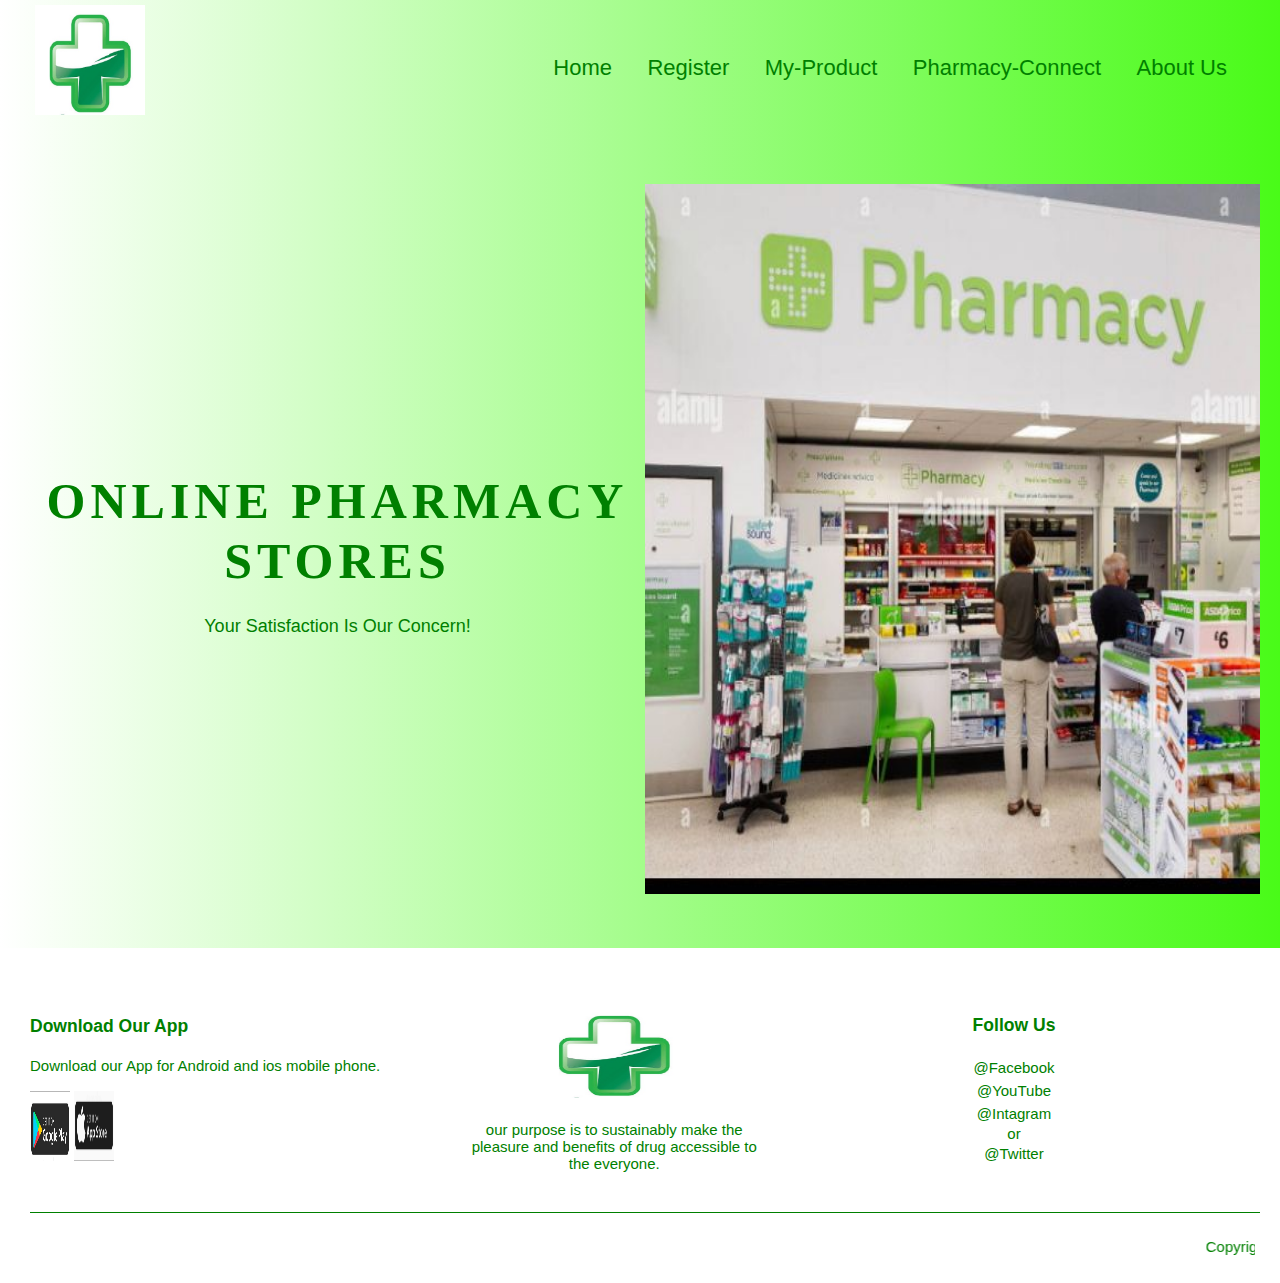
<file: ONLINE-PHARMACY STORE/index.html>
<!DOCTYPE html>
<html lang="en">
<head>
    <meta charset="UTF-8">
    <meta name="viewport" content="width=device-width, initial-scale=1.0">
    <title>Online-Pharmacy-Store</title>
    <link rel="stylesheet" href="style.css">
</head>
<body>
    <div class="header">
        <div class="container">
            <nav>
                <div class="logo">
                   <img src="logo.jpg" class="logo-1" >
                </div>
                <div class="navbar">
                    <ul>
                        <li><a href="index.html">Home</a></li>
                        <li><a href="sing in.html">register</a></li>
                        <li><a href="myproduct.html">my-product</a></li>
                        <li><a href="pharmacyConnect.html">pharmacy-connect</a></li>
                        <li><a href="abot.html">About Us</a></li>
                    </ul>
                </div>
            </nav>
 <!-- -----------------landing page---------------- -->
 <div class="row">
    <div class="col-2">
        <center><h1> Online Pharmacy<br><center>Stores</center> </h1></center>
        <center><p> your satisfaction is our concern!</p></center>
        <!-- <a href="" class="btn"> Explore Now  &#8594;</a> -->
    </div>
    <div class="col-2">
         <img src="backgroundImage.jpg" class="bg-image">
    </div>
        </div>
            </div>
                </div>
<!-- -----------------footer---------------- -->
<div class="footer">
    <div class="container">
        <div class="row">
            <div class="footer-col-1">
                <h3>Download Our App</h3>
                <p>Download our App for Android and ios mobile phone.</p><br>
                <img src="playstore.jpg" width="40px" height="70px">
                <img src="iostore.jpg" width="40px" height="70px">
            </div>
                <div class="footer-col-2">
                    <img src="logo.jpg" class="logo-1" >
                    <p>
                        our purpose is to sustainably make the pleasure and 
                        benefits of drug accessible to the everyone.
                    </p>
                </div>
                <div class="footer-col-3">
                    <h3>Follow Us</h3>
                <ul>
                    <li><a href="#">@Facebook </a></li>
                    <li><a href="#">@YouTube </a></li>
                    <li><a href="#">@Intagram </a></li>
                    <center>or</center> 
                    <li><a href="#">@Twitter </a></li>
                </ul>
                </div>
        </div>
        <hr>
        <p class="copy-Right"><marquee behavior="alternating" direction rtl>Copyright © 2022 Online pharmacy stores</marquee></p>
    </div>
</div>
</body>
</html>
</file>
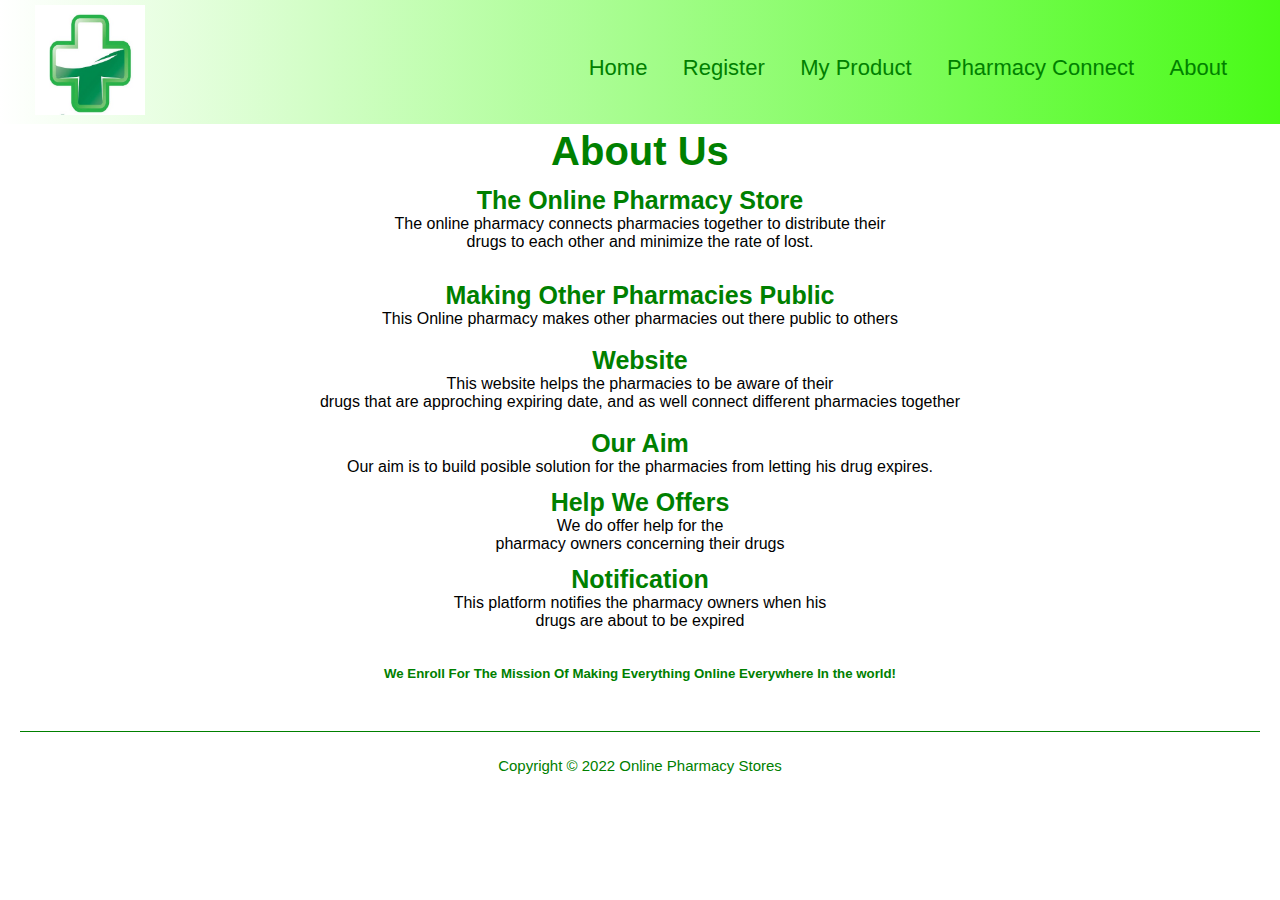
<file: ONLINE-PHARMACY STORE/about.html>
<!DOCTYPE html>
<html>
<head>
	<title>About</title>
	<link rel="stylesheet" href="style.css">
	<link rel="stylesheet" type="text/css" href="abot.css">
</head>
<body>
	<div class="header">
		<div class="container">
			<nav>
				<div class="logo">
					<img src="logo.jpg" class="logo-1" >
				</div>
				<div class="navbar">
					<ul>
						<li><a href="index.html">Home</a></li>
						<li><a href="sing in.html">register</a></li>
						<li><a href="myproduct.html">my product</a></li>
						<li><a href="pharmacyConnect.html">pharmacy connect</a></li>
						<li><a href="about.html">about</a></li>
					</ul>
				</div>
			</nav>
		</div>
	</div>

	<center><h1 class="h1">About Us</h1>
	<section class="abt">
	<h2 class="h2">The Online Pharmacy Store</h2>
		<p>The online pharmacy connects pharmacies together to distribute their<br> drugs to each other and minimize the rate of lost. </p>
		<div class="site">
		<div class="website1"><br>
			<h2 class="h2">Making Other Pharmacies Public</h2>
			<p>This Online pharmacy makes other pharmacies out there public to others</p><br>
			<h4 class=".h4">website</h4>
			<p>This website helps the pharmacies to be aware of their<br>
				 drugs that are approching expiring date, and as well connect different pharmacies together</p>
		</div><br>
			<h4 class=".h4">Our Aim</h4>
			<p>Our aim is to build posible solution for the pharmacies from letting his drug expires.</p>
		</div>
				<h3 class="h3">Help We Offers</h3>
				<p>We do offer help for the  <br> 
					pharmacy owners concerning their drugs</p>
			</div>
			<div class="facilities-col">
			
				<h3 class="h3">Notification</h3>
				<p>This platform notifies the pharmacy owners when his <br>drugs are about to be expired</p>
			</div>
		
		<br><br>
	    <h5 class="h5">We Enroll For The Mission Of Making Everything Online Everywhere In the world!</h5>
	</section></center>


	<div class="footer-1" style="margin-top: 0%;" >
		<hr>
		<p class="copy-Right">Copyright © 2022 Online pharmacy stores</p>
	</div>
</body>
</html>
</file>
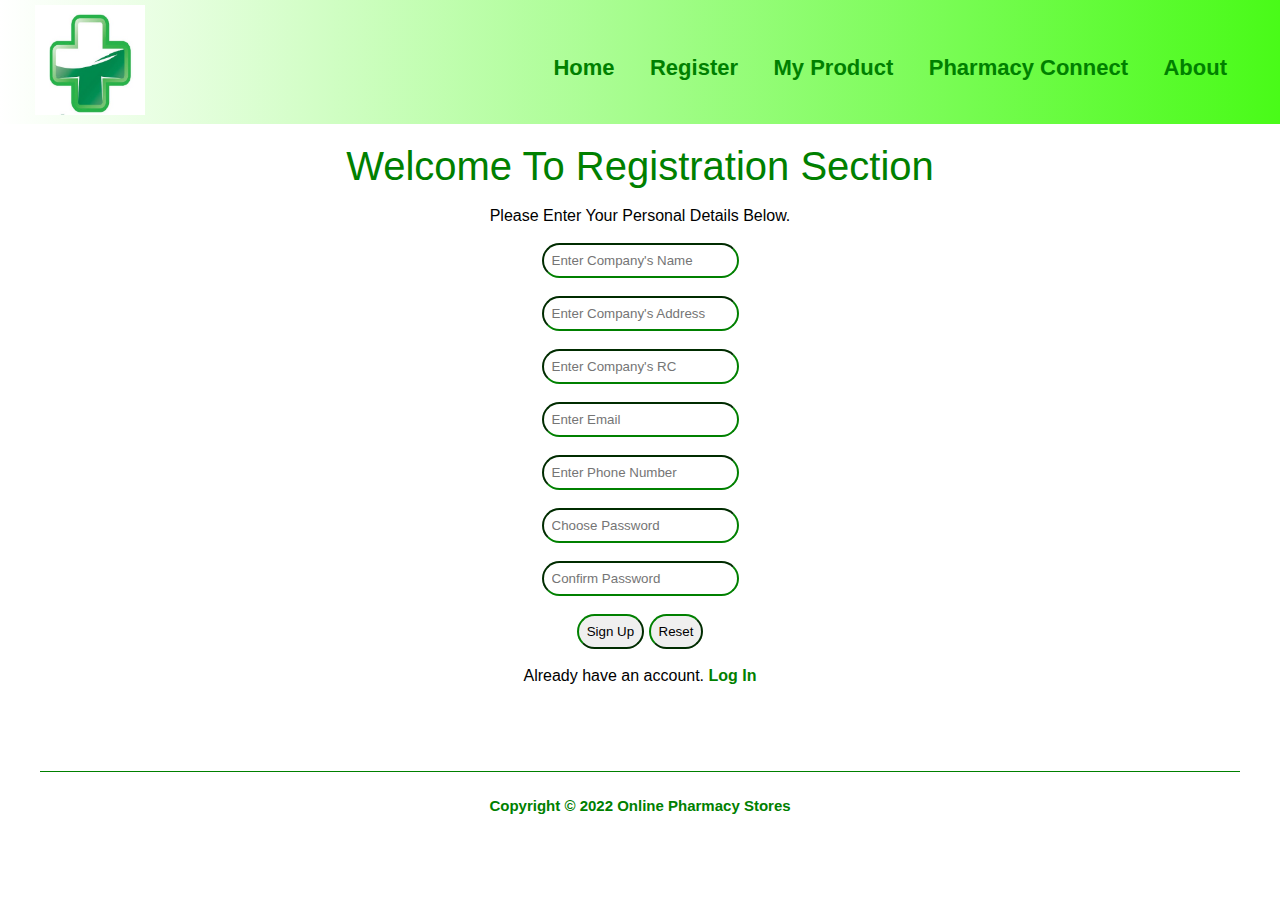
<file: ONLINE-PHARMACY STORE/log-in.html>
<!DOCTYPE html>
<html>
    <head>
    <title>Login Section</title>
    <link rel="stylesheet" href="style.css">
    <link rel="stylesheet" type="text/css" href="form-style.css">
    </head>
    <body>
        <div class="header">
            <div class="container">
                <nav>
                    <div class="logo">
                        <img src="logo.jpg" class="logo-1" >
                    </div>
                    <div class="navbar">
                        <ul>
                            <li><a href="index.html">Home</a></li>
                            <li><a href="sing in.html">register</a></li>
                            <li><a href="myproduct.html">my product</a></li>
                            <li><a href="pharmacyConnect.html">pharmacy connect</a></li>
                            <li><a href="abot.html">about</a></li>
                        </ul>
                    </div>
                </nav>
            </div>
        </div>  
        
        <form class="aqua">
            <span class="logn-1">Welcome To Registration Section</span><br><br>
                <p><center>Please Enter Your Personal Details Below.</center></p><br>
            <input type="text" name="Company's Name" required placeholder="Enter Company's Name"><br><br>
            <input type="text" name="Company's Address" required placeholder="Enter Company's Address"><br><br>
             <input type="number" name="Enter Company's RC" required placeholder="Enter Company's RC"><br><br>
            <input type="email" name="Email" required placeholder="Enter Email"><br><br>
            <input type="text" name="number" required placeholder="Enter Phone Number"><br><br>
            <input type="password" name="password" required placeholder="Choose Password" min="8" maxlength="12"><br><br>
            <input type="password" name="confirm password" required placeholder="Confirm Password" min="8" maxlength="12"><br><br>
         
                <input type="submit" value="Sign Up">
                <input type="reset"><br><br>
                <p>Already have an account. <a href="sing in.html">log In</p><br><br>
    
            </form>
            <div class="footer-1" style="margin-top: 0%;" >
                <hr>
                <p class="copy-Right">Copyright © 2022 Online pharmacy stores</p>
            </div>
        </body>
    </html>
</file>
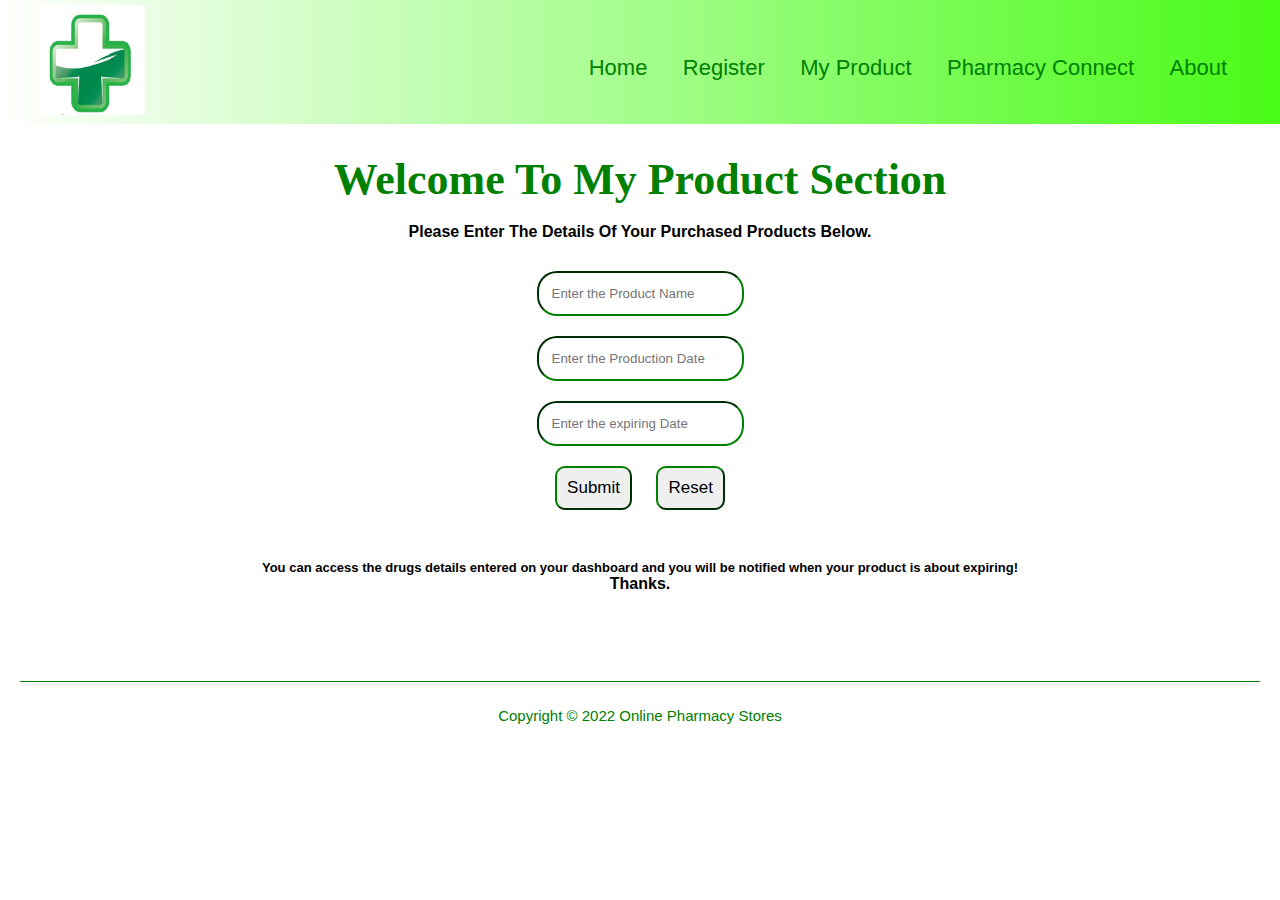
<file: ONLINE-PHARMACY STORE/myproduct.html>
<!DOCTYPE html>
<html lang="en">
<head>
    <meta charset="UTF-8">
    <meta name="viewport" content="width=device-width, initial-scale=1.0">
    <title>My-Product</title>
    <link rel="stylesheet" href="style.css">
</head>
<body>
    <div class="header">
        <div class="container">
            <nav>
                <div class="logo">
                    <img src="logo.jpg" class="logo-1" >
                </div>
                <div class="navbar">
                    <ul>
                        <li><a href="index.html">Home</a></li>
                        <li><a href="sign in.html">register</a></li>
                        <li><a href="myproduct.html">my product</a></li>
                        <li><a href="pharmacyConnect.html">pharmacy connect</a></li>
                        <li><a href="about.html">about</a></li>
                    </ul>
                </div>
            </nav>
        </div>
    </div>
    <!-- -----------------my product form---------------- -->
    <div class="myproduct">
        <div class="small-container">
            <h2 class="tittle"> welcome to my product section </h2><br>
            <p class="tittle-1" ><strong>Please Enter The Details Of Your Purchased Products Below.</strong>
            </p>
            <form action="" name="my-product-list" class="my-form">
                <input type="text" name="product-name" placeholder="Enter the Product Name">
              <br>  <input type="text" name="Production-Date" placeholder="Enter the Production Date">
              <br>  <input type="text" name="expiring-date" placeholder="Enter the expiring Date">
              <br>  <input type="submit" class="submit" value="Submit" name="submit">
                     <input type="reset" class="submit" value="Reset" name="submit">
            </form>
            <p class="small"><strong>You can access the drugs details entered on your dashboard and you will be notified when your product is about expiring! <br><center>Thanks.</strong></center></p>
        </div>
    </div>
    <div class="footer-1"  style="margin-top: 3%;">
        <hr>
        <p class="copy-Right">Copyright © 2022 Online pharmacy stores</p>
    </div>
</body>
</html>
</file>
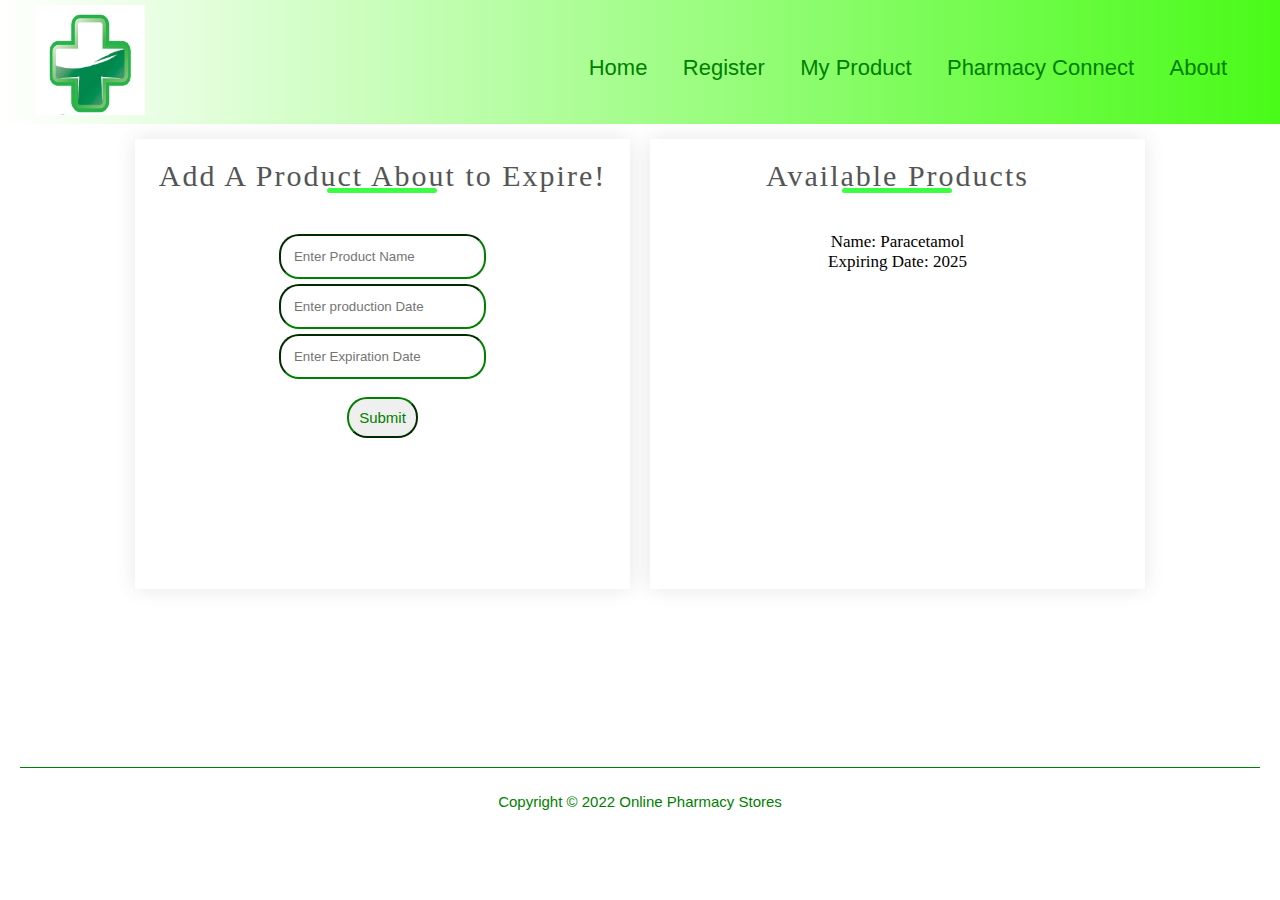
<file: ONLINE-PHARMACY STORE/pharmacyConnect.html>
<!DOCTYPE html>
<html lang="en">
<head>
    <meta charset="UTF-8">
    <meta name="viewport" content="width=device-width, initial-scale=1.0">
    <title>Pharmacy-connect</title>
    <link rel="stylesheet" href="style.css">
</head>
<body>
    <div class="header">
        <div class="container">
            <nav>
                <div class="logo">
                    <img src="logo.jpg" class="logo-1" >
                </div>
                <div class="navbar">
                    <ul>
                        <li><a href="index.html">Home</a></li>
                        <li><a href="sign in.html">register</a></li>
                        <li><a href="myproduct.html">my product</a></li>
                        <li><a href="#">pharmacy connect</a></li>
                        <li><a href="about.html">about</a></li>
                    </ul>
                </div>
            </nav>
        </div>
    </div>
    <div class="categories">
        <div class="small-container">
            <div class="row">
                <div class="col-1">
                   <p  class="header-text-1">Add A Product About to Expire! </p>
               <br><br>   <input  height="30vh" id="userinput" class="product-list " type="text" placeholder="Enter Product Name">
               <br>   <input  height="30vh" id="userinput" class="product-list " type="text" placeholder="Enter production Date">
               <br>   <input  height="30vh" id="userinput" class="product-list " type="text" placeholder="Enter Expiration Date">
               <br><br>  <button id="enter" class="btn-submit"> Submit</button> 

             </div>
                <!-- <div class="col-1">
                    <p class="header-text-1" > Recent post</p>
                 
                </div> -->
                <div class="col-1">
                    <p class="header-text-1" > Available Products</p>
                  <!-- <textarea name="" id="" cols="30" rows="10"></textarea> -->
               <ol class="product-list"> <br>
                   <li> Name: paracetamol <br>
                        Expiring Date: 2025
                </li>
               </ol>
                </div>
            </div>
        </div>
    </div>
 <div class="footer-1" style="margin-top: 10%;" >
        <hr>
        <p class="copy-Right">Copyright © 2022 Online pharmacy stores</p>
 </div>
<script src="script.js"></script>
</body>
</html>
</file>
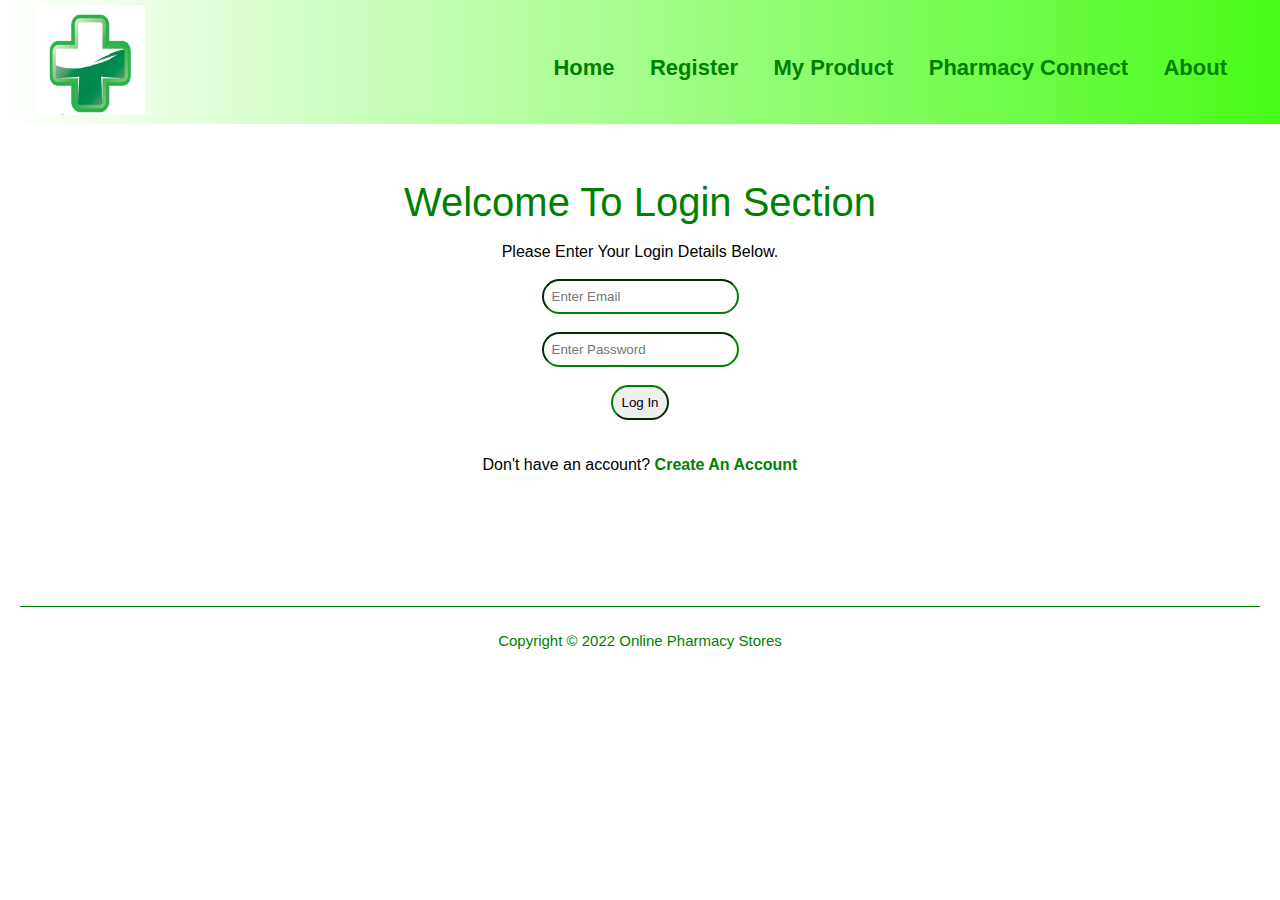
<file: ONLINE-PHARMACY STORE/sign in.html>
<!DOCTYPE html>
<html>
    <head>
        <title>Sign Up</title>
        <link rel="stylesheet" href="style.css">
        <link rel="stylesheet" type="text/css" href="form-style.css">
    </head>
        <body>
            <div class="header">
                <div class="container">
                    <nav>
                        <div class="logo">
                            <img src="logo.jpg" class="logo-1" >
                        </div>
                        <div class="navbar">
                            <ul>
                                <li><a href="index.html">Home</a></li>
                                <li><a href="log-in.html">register</a></li>
                                <li><a href="myproduct.html">my product</a></li>
                                <li><a href="pharmacyConnect.html">pharmacy connect</a></li>
                                <li><a href="abot.html" >about</a></li>
                            </ul>
                        </div>
                    </nav>
                </div>
            </div>
            <br><br>
            <form> 
                <span class="logn-1">Welcome To Login Section</span><br><br>
                    <p><center>Please Enter Your Login Details Below.</center></p><br>
                <input type="email" placeholder="Enter Email" required name="User-Name"><br><br>
                <input type="password" name="password" required min="6" maxlength="12" placeholder="Enter Password" required><br><br>
                <input type="submit" value="Log In"><br><br><br>
                <p>Don't have an account? <a href="log-in.html">Create an account</a></p><br><br>
            </form>
            <div class="footer-1" style="margin-top: 2%;" >
                <hr>
                <p class="copy-Right">Copyright © 2022 Online pharmacy stores</p>
            </div>
        </body>
    </html>
</file>
<file: ONLINE-PHARMACY STORE/style.css>
*{
    padding: 0;
    margin: 0;
    box-sizing: border-box;
}

body{
    font-family: sans-serif;
}
.header{
    background:linear-gradient(to right, 
    rgb(255, 255, 255),
     rgb(73, 251, 24));
     text-underline-position: black;
}
.container{
    max-width: 1300px;
    margin: auto;
    padding-left: 30px;
    padding-right: 20px;
}
nav{
    display: flex;
    align-items: center;
    padding: 5px;
}
.logo-1{
    height: 110px;
    width: 110px;
    padding: 0px;
    cursor: pointer;
}
.navbar{
    flex: 1;
    text-align: right;
    /* margin-top: -20px; */
}
.navbar ul{
    display: inline;
    list-style-type: none;
}
.navbar ul li{
    display: inline-block;
    margin-right: 25px;
    margin-top: 12px;
    font-size: 22px;
}
.navbar ul li a:hover{
    background: rgb(black);
    padding: 10px;
    /* border: 1px solid green; */
    border-radius: 20px;
    color: whitesmoke;
}
a {
    text-decoration: none;
    text-transform: capitalize;
    color:  green;
}
/* -------landing Page--------- */

.header .row{
    margin-top: 10px;
}
.row{
    display: flex;
    flex-wrap: wrap;
    align-items: center;
    justify-content: space-around;
    margin-top: 10px;
}
.col-2{
    flex-basis: 50%;
    min-width: 300px;
}
.col-2 img{
    max-width: 100%;
    padding: 50px 0;
    height: 90vh;
    width: 150vh;
   
}
.col-2 h1{
    font-size: 50px;
    line-height: 60px;
    font-family: fantasy;
    color: green;
    letter-spacing: 5px;
    margin: 25px 0;
    text-transform: uppercase;
}
.col-2 p{
    color: green;
    font-size: 18px;
    text-transform: capitalize;
}

/* btn{
    display: inline-block;
    background: #ff523b;
    color: #fff;
    padding: 8px 30px;
    margin: 30px 0;
    border-radius: 30px;
    transition: background 0.5;
}
.btn:hover{
    background: #5634;
    color: #ff523b;;
} */


/* -------my product------------ */
.myproduct{
    margin: 30px 0px;
}
.small-container{
    max-width: 1080px;
    margin: auto;
    padding-left: 25px;
    padding-right: 25px;
    text-align: center;
}
h2{
    font-family: fantasy;
    text-transform: capitalize;
    color: green;
    font-size: 44px;
    margin-top: 2px;
}
 h4 {
    color: green;
    font-size: 25px;
    text-transform: capitalize;
}
.small{
    font-size: 13px;
    margin-top: 40px;
}
.my-form{
    /* border: 1px solid black; */
    margin-top: 20px;
   padding-left: 40px;
   padding-right: 40px;
    width: 100%;
    
}
.my-form input{
    display: inline-block;
    padding: 13px 13px;
    margin: 10px;
    border-radius: 20px;
    border-color: green;
}
.my-form .submit{
    padding: 10px;
    border-radius: 10px;
    font-size: 17px;
    border-color: green;
}
.my-form .submit:hover{
    background: green;
}

/* ------------pharmacy connect------------------ */
.row{
    display: flex;
    align-items: center;
    flex-wrap: wrap;
    justify-content: space-around;
    margin-top: 0;
}
.col-1{
    margin-top: 15px;
    flex-basis: 48%;
    min-width: 300px;
    pad: 5px;
    /* border: 1px solid green; */
    height: 50vh;
    /* width: 40%; */
    z-index: 1;
    box-shadow: 0 0 20px 0px rgba(0, 0, 0,0.1);
}
.header-text-1{
    font-family: fantasy;
    font-size: 30px;
    letter-spacing: 2px;
    margin-top: 20px;
   position: relative;
   text-align: center;
   color: #555;
   
}
.header-text-1::after{
    content: '';
    background: #3bff45;
    width: 110px;
    height: 5px;
    border-radius: 5px;
    position: absolute;
    bottom: 0;
    left: 50%;
    transform: translateX(-50%);
    margin-top: 20px;
}
.col-1 .product-list{
    margin-top: 5px;

}
ol{
    list-style-type: none;
}
ol li{
    font-family: 'Times New Roman', Times, serif;
    font-size: 17px;
    text-transform: capitalize;
    color: black;
}
.product-list{
    padding: 13px;
    background: '';
    border-radius: 20px;
    border-color: green;
}
.btn-submit{
    padding: 10px;
    border-radius: 20px;
    font-size: 15px;
    cursor: pointer;
    color: green;
    border-color: green;
}
.btn-submit:hover{
    background: green;
    color: whitesmoke;
}





/* --------footer----------- */
.footer{
    background: white;
    color: green;
    font-size: 15px;
    padding: 60px 0 20px;
}
.footer p{
    color: green;
}
.footer h3{
    color: green;
    margin-bottom: 20px;
}
.footer-col-1, .footer-col-2, .footer-col-3{
    min-width: 250px;
    margin-bottom: 20px;
}
.footer-col-1{
    flex-basis: 35%;
}
.footer-col-2{
    flex: 1;
    text-align: center;
}
.footer-col-2 img{
    width: 150px;
    height: 90px;
    margin-bottom: 20px;
}
.footer-col-3{
    flex-basis: 40%;
    text-align: center;
}

ul{
    list-style-type: none;
}
li{
    padding: 3px;
    cursor: pointer;
}
.footer hr{
    border: none;
    background: green;
    height: 1px;
    margin: 20px 0;
}
.copy-Right{
    text-align: center;
    padding: 5px;
    text-transform: capitalize;
}

/* ------------------2nd footer------------ */
.footer-1{
    background: white;
    color: green;
    font-size: 15px;
    padding: 30px 20px;
    margin-top: 7%;
}
.footer-1 hr{
    border: none;
    background: green;
    height: 1px;
    margin: 20px 0;
}
</file>
<file: ONLINE-PHARMACY STORE/abot.css>
.h1{
	text-align: center;
	font-size: 40px;
	color:  green;
	margin-top: 5px;
}

.h2, .h3,.h4{
	color:  green;
	font-size: 30px;
	text-align: center;
	margin-top: 12px;
	font-family: sans-serif;
	font-size: 25px;
	text-transform: capitalize;
}

.h5 {

    text-align: center;
	color:  green;
	
}
</file>
<file: ONLINE-PHARMACY STORE/form-style.css>
.logn-1 {

	text-align: center;
	/* background-color: green; */
	font-size: 40px;
}

form {

	 text-align: center;
	 border-radius: 50px;
	 padding: 20px;
}

.aqua {

	   text-align: center;
}

a {

	color: green;
	text-decoration: none;
	font-weight: bold;
}

input {

	border-radius: 50px;
	padding: 8px;
	border-color: green;
}

b {

	color: green;
}

span {
	
	color: green;
	font-size: 20px;
}

button {

      text-align: left;
      background-color: green;

}
</file>
